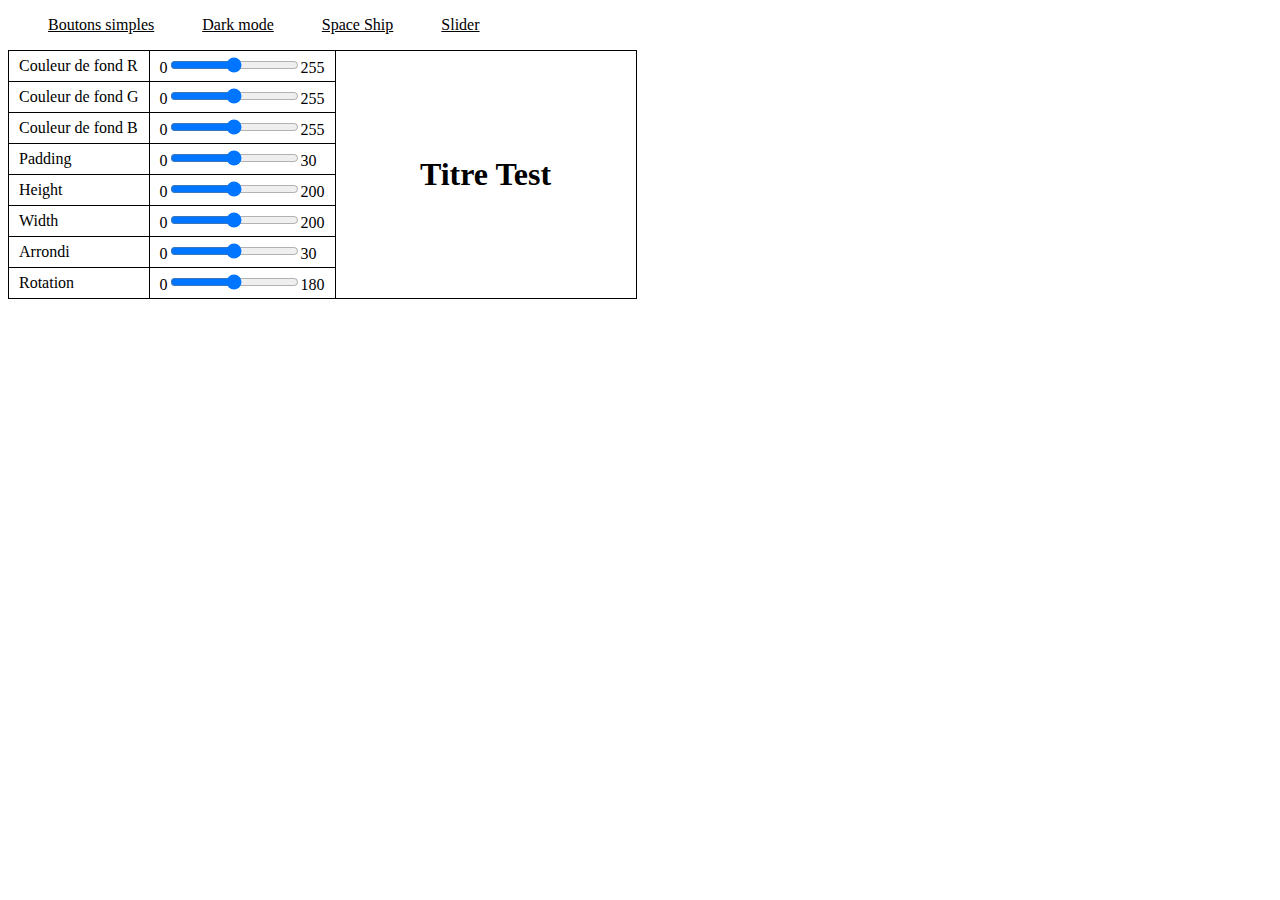
<file: slider.html>
<!DOCTYPE html>
<html lang="en">
<head>
    <meta charset="UTF-8">
    <meta name="viewport" content="width=device-width, initial-scale=1.0">
    <title>Document</title>
    <link rel="stylesheet" href="assets/css/style.css">
</head>
<body>
    <header>
        <nav>
            <ul>
                <li><a href="index.html">Boutons simples</a></li>
                <li><a href="darkmode.html">Dark mode</a></li>
                <li><a href="spaceship.html">Space Ship</a></li>
                <li><a href="slider.html">Slider</a></li>
            </ul>
        </nav>
    </header>
    <main>
        <table>
            <tr>
                <td>Couleur de fond R</td>
                <td><span>0</span><input type="range" min="0" max="255"><span>255</span></td>
                <td rowspan="9" id="titre-test"><h1 id="titre">Titre Test</h1></td>
            </tr>
            <tr>
                <td>Couleur de fond G</td>
                <td><span>0</span><input type="range" min="0" max="255"><span>255</span></td>
            </tr>
            <tr>
                <td>Couleur de fond B</td>
                <td><span>0</span><input type="range" min="0" max="255"><span>255</span></td>
            </tr>
            <tr>
                <td>Padding</td>
                <td><span>0</span><input type="range" min="0" max="30"><span>30</span></td>
            </tr>
            <tr>
                <td>Height</td>
                <td><span>0</span><input type="range" min="0" max="200"><span>200</span></td>
            </tr>
            <tr>
                <td>Width</td>
                <td><span>0</span><input type="range" min="0" max="200"><span>200</span></td>
            </tr>
            <tr>
                <td>Arrondi</td>
                <td><span>0</span><input type="range" min="0" max="30"><span>30</span></td>
            </tr>
            <tr>
                <td>Rotation</td>
                <td><span>0</span><input type="range" min="0" max="180"><span>180</span></td>
            </tr>
        </table>
    </main>

    <script src="assets/Javascript/slider.js"></script>
</body>
</html>
</file>
<file: assets/css/style.css>
:root {
    --color-white : #FFFFFF;
    --color-black : #000000;
}

* {
    box-sizing: content-box;
}

body {
    background-color: var(--color-white);
}

h1 {
    color: var(--color-black);
}

a {
    color: var(--color-black);
}

ul {
    list-style-type: none;
    display: flex;
    gap: 3rem;
}

button {
    appearance: none;
    border: none;
    padding: 10px 30px;
    border: 1px solid var(--color-black);
    background-color: var(--color-white);
    color: var(--color-black);
}

.background, .scale, .move {
    width: 100px;
    height: 100px;
    border: 1px solid var(--color-black);
    margin: 30px 0px;
    transition: ease 0.3s;
}

.background-red {
    background-color: red;
}

.scale-min {
    scale: 0.5;
}

.move-right {
    transform: translateX(300%);
}

.space-link {
    color: var(--color-white);
}

.space {
    width: 90vw;
    height: calc(97vh + 3px);
    background: repeat-y url(../img/space.jpg);
    background-size: 100% auto;
    background-position: center;
    animation: slide 60s linear infinite;
}

@keyframes slide {
  0% {
    background-position-y: 0 ;
  }
  100% {
    background-position-y: 6000%; 
  }
}

.x-wing {
    height: 50px;
    width: 50px;
    background: center/cover no-repeat url(../img/x-wing.png);
    position: absolute;
    top: 50%;
    left: 50%;
    transform-style: preserve-3d;
    transition: 0.1s ease;
}

.xwing-right {
    transform: rotateY(45deg);
}

.xwing-left {
    transform: rotateY(-45deg);
}

table {
    border-collapse: collapse;
    border: 1px solid var(--color-black);
}

th, td {
  border: 1px solid var(--color-black);
  padding: 4px 10px;
}

#titre-test {
    width: 300px;
    padding: 0;
    text-align: center;
}

#titre {
    align-self: center;
    justify-self: center;
}
</file>
